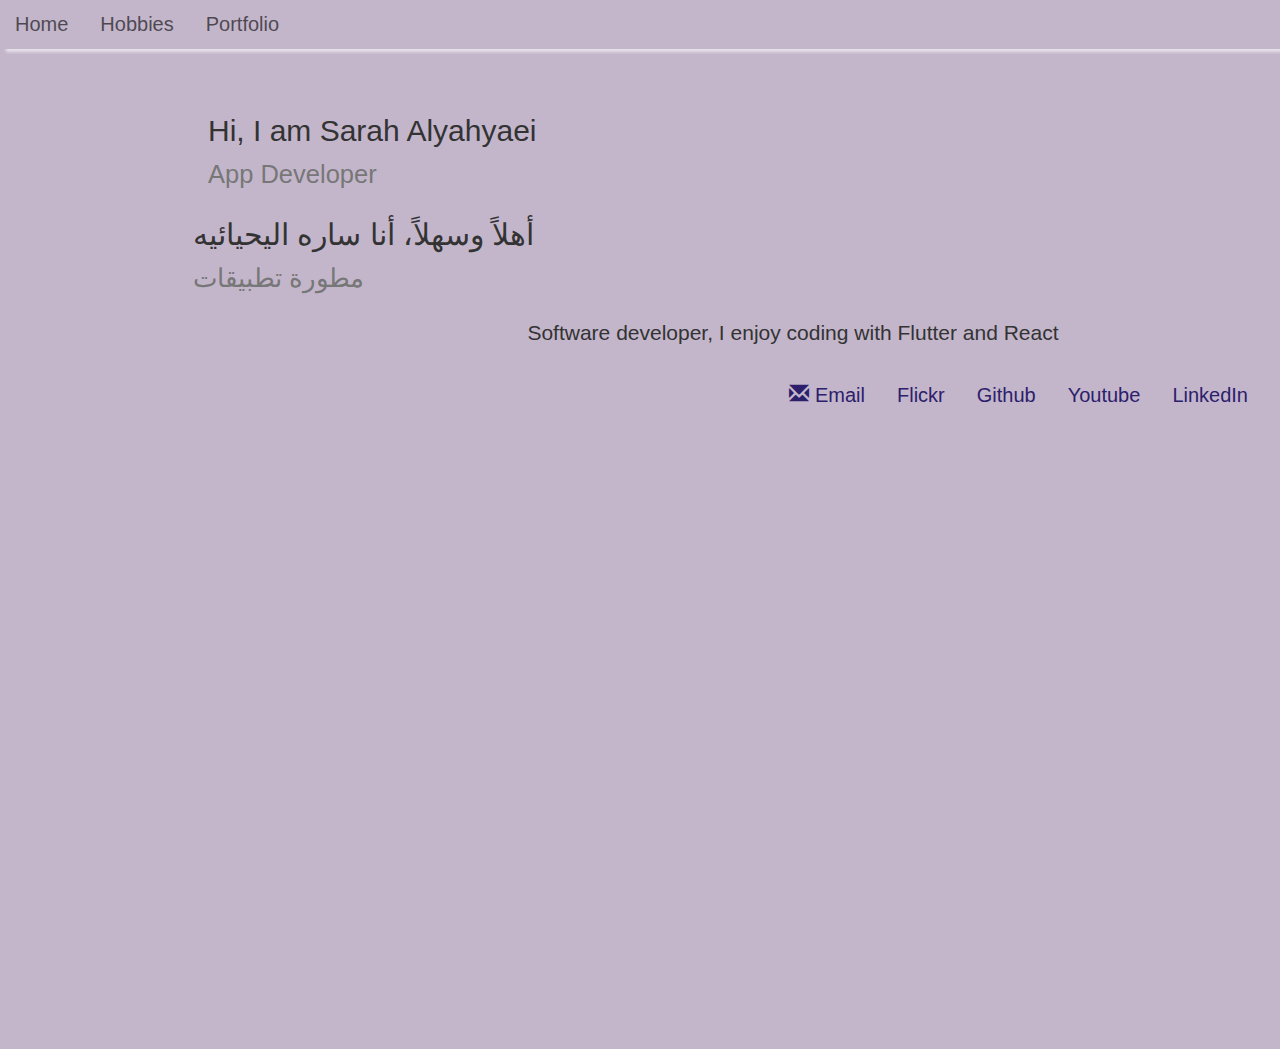
<file: index.html>
<!DOCTYPE html>
<!-- Author: Sarah Alyahyaei -->
<html lang="en" dir="ltr">

<head>
  <meta charset="utf-8">
  <title>Home</title>
  <meta name="viewport" content="width=device-width, initial-scale=1">
  <link rel="stylesheet" href="https://maxcdn.bootstrapcdn.com/bootstrap/3.4.1/css/bootstrap.min.css">
  <script src="https://ajax.googleapis.com/ajax/libs/jquery/3.5.1/jquery.min.js"></script>
  <script src="https://maxcdn.bootstrapcdn.com/bootstrap/3.4.1/js/bootstrap.min.js"></script>
  <link rel="stylesheet" href="./docs/CSS/home.css">
  <link rel="stylesheet" href="./docs/CSS/nav.css">
  <link rel="stylesheet" href="./docs/CSS/footer.css">
</head>

<body>

  <nav>
    <ul id="ul" class="nav nav-pills">
      <li class="li"> <a href="#about">Home</a></li>
      <li class="li"> <a href="./docs/hobbies.html">Hobbies</a> </li>
      <li class="li"> <a href="./docs/portfolio.html">Portfolio</a> </li>
    </ul>
  </nav>


  <div class="about" style="margin-left:15%; padding:1px 16px; height: 1000px;">
    <div class="container" style="margin-top: 60px;">
      <div class="row">
          <p class="lead"  id="intro">
            Hi, I am Sarah Alyahyaei
            <br>
            <small class="text-muted">App Developer</small>
          </p>
        <div class="row">
          <p class="lead" id="intro2">
            أهلاً وسهلاً، أنا ساره اليحيائيه
            <br>
            <small class="text-muted">             مطورة تطبيقات
</small>
          </p>
        </div>
      </div>
      <div class="row">
        <p class="text-center lead">
          Software developer, I enjoy coding with Flutter and React
        </p>
      </div>
    </div>
    <footer>
      <a href="https://www.linkedin.com/in/sarah-a-13506b145">LinkedIn</a>
      <a href="https://www.youtube.com/channel/UC1CO7EflDGlpH6Ptty_sFoQ">Youtube</a>
      <a href="https://github.com/sarahalyahyaei">Github</a>
      <a href="https://www.flickr.com/photos/saronasaroo/page1">Flickr</a>
      <a href="mailto:sarahalyahyaei@gmail.com?Subject=Hello%20Sarah" target="_top"> <span class="glyphicon glyphicon-envelope"></span> Email </a>
    </footer>

  </div>
</body>

</html>
</file>
<file: docs/CSS/home.css>
/* I used codes from this website
https://www.w3schools.com/css/tryit.asp?filename=trycss_ex_images_card
@Author: Sarah Alyahyaei
Date: 9 May 2019
*/

#intro,#intro2{
  font-size: 30px;
}
</file>
<file: docs/CSS/nav.css>
/*Navigation bar styling */
#ul{
  /*list-style-type: none;*/
/*  margin: 0;*/
  width:100%;
  box-shadow: 6px 3px 3px white;
  background-color: inherit;
  position:relative;
  opacity: 60%;
/*  text-decoration: auto;*/
}
.li a{
  display: block;
  color: black;
  font-size: 20px;
  padding: 20px 16px;
}
.li a.active{
  color: white;
}
.li a:hover:not(.active){
  background-color: #FEE5E5;
  color: black;
}
body{
  background-color: #C3B6cb;
}
</file>
<file: docs/CSS/footer.css>
footer{
  overflow: hidden;
  bottom: 10%;
  width: 100%;
  position:static;
  background-color: inherit;
}

footer a{
  display: block;
  color: #2C206C;
  font-size: 20px;
  text-align: center;
  padding: 14px 16px;
  float: right;
}
footer a:hover:not(.active){
  background-color: #FEE5E5;
}

footer .active{
  background-color: black;
}
</file>
